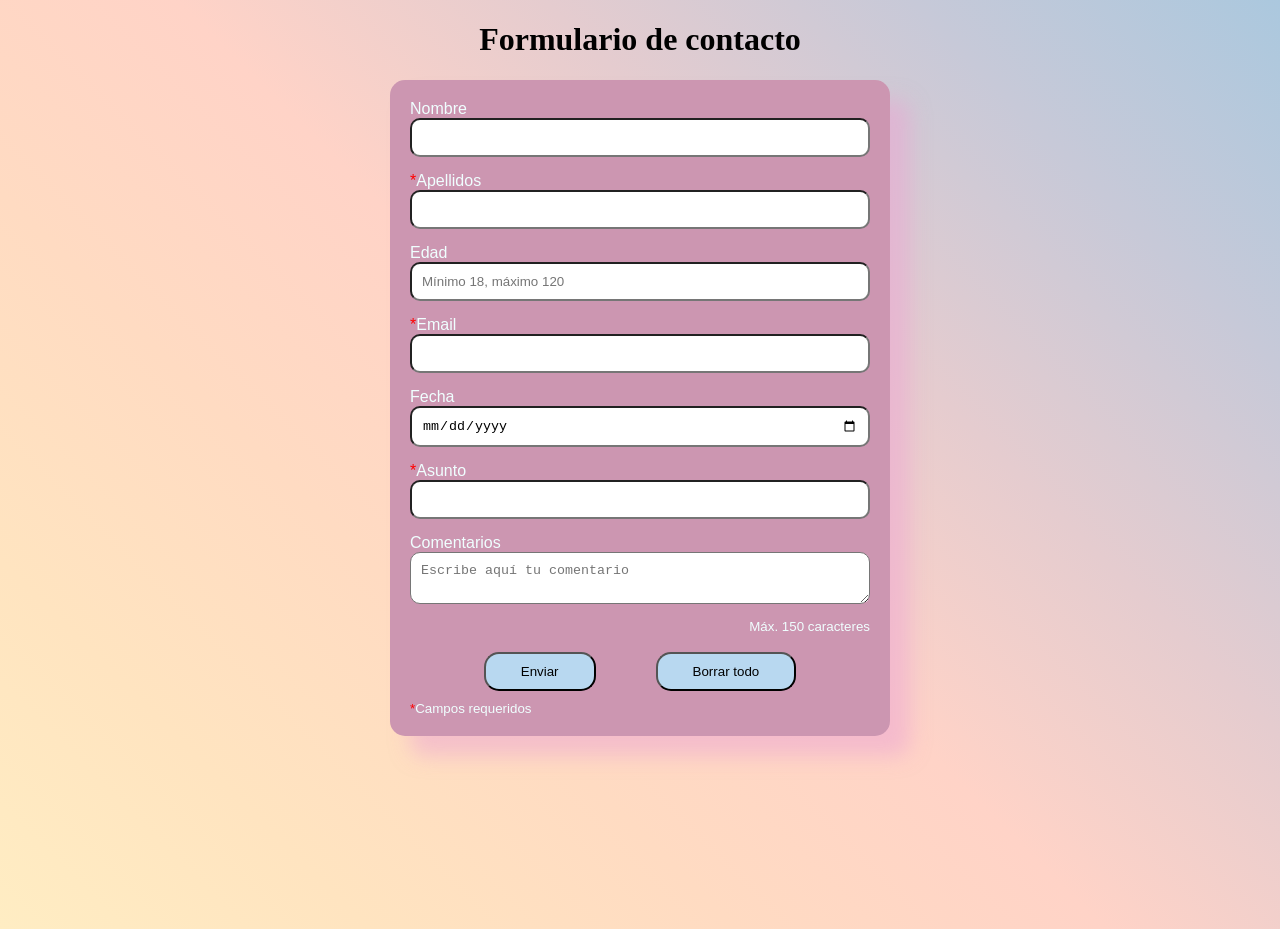
<file: index.html>
<!DOCTYPE html>
<html lang="en">
<head>
    <meta charset="UTF-8">
    <meta name="viewport" content="width=device-width, initial-scale=1.0">
    <title>Formulario</title>
    <link rel="stylesheet" href="style.css">
</head>
<body>
    <!-- Nombre
Apellido required
Edad. Mínimo: 18, máximo 120 (poner esto en el placeholder)
Email required
Fecha
Asunto required
Comentario: máxima longitud 150 caracteres
Se debe enviar por GET a la página recibido.html, que emita un mensaje del tipo: “mensaje recibido!”. Verifica que aparecen los datos en la barra de navegación.

A partir de que funcione, dale un estilo con CSS: colores, tipo de fuente, distribución, etc. -->
    <h1>Formulario de contacto</h1>
    <form action="recibido.html" method="get">
        <label for="nombre">Nombre</label>
        <input type="text" name="nombre" id="nombre">
        

        <label for="apellidos"><span>*</span>Apellidos</label>
        <input type="text" name="apellidos" id="apellidos" required>
        

        <label for="edad">Edad</label>
        <input type="number" name="edad" id="edad" min="18" max="120" placeholder="Mínimo 18, máximo 120">
        

        <label for="email"><span>*</span>Email</label>
        <input type="email" name="email" id="email" required>
        

        <label for="fecha">Fecha</label>
        <input type="date" name="fecha" id="fecha">
        

        <label for="asunto"><span>*</span>Asunto</label>
        <input type="text" name="asunto" id="asunto" required>
        
        
        <label for="comentario">Comentarios</label>
        <textarea name="comentario" id="comentario" maxlength="150 caracteres" placeholder="Escribe aquí tu comentario"></textarea> <small class="comentario">Máx. 150 caracteres</small>
        <br>
        
        <div class="botones">
            <button type="submit" onclick="alert('Mensaje enviado!')">Enviar</button>
            <br>
            <button type="reset" value="Borrar todo">Borrar todo</button>
        </div>
        <small><span>*</span>Campos requeridos</small>

    </form>

</body>
</html>
</file>
<file: style.css>
body{
    background: linear-gradient(225deg, #abc8de 0.000%, #c7c9d8 16.667%, #e5cccf 33.333%, #ffd3c7 50.000%, #ffdbc2 66.667%, #ffe4c0 83.333%, #ffedc3 100.000%);
    background-repeat: no-repeat;
    background-size: cover;
    min-height: 100vh;
}

h1{
    display: flex;
    justify-content: center;
}

form{
    display: flex;
    flex-direction: column;
    background-color: rgb(204, 150, 177);
    padding: 20px;
    color: azure;
    border-radius: 15px;
    font-family: Arial, Helvetica, sans-serif;

    min-width: 320px;
    max-width: 460px;
    margin: auto;

    box-shadow: 20px 20px 20px rgba(236, 164, 212, 0.5);
}

span{
    color: red;
}

input, textarea{
    margin-bottom: 15px;
    border-radius: 10px;
    padding: 10px;
    
}

textarea{
    resize: vertical;
}

.botones{
    display: flex;
    justify-content: center;
    align-items: center;
    gap: 30px;
    border-radius: 15px;
}

button{
    padding: 10px 35px;
    border-radius: 15px;
    margin-bottom: 10px;
    background-color: #b8d8f0;
    
}

button:hover{
    background-color: rgb(238, 193, 218);
}

.comentario{
    display: flex;
    justify-content: right;
}
</file>
